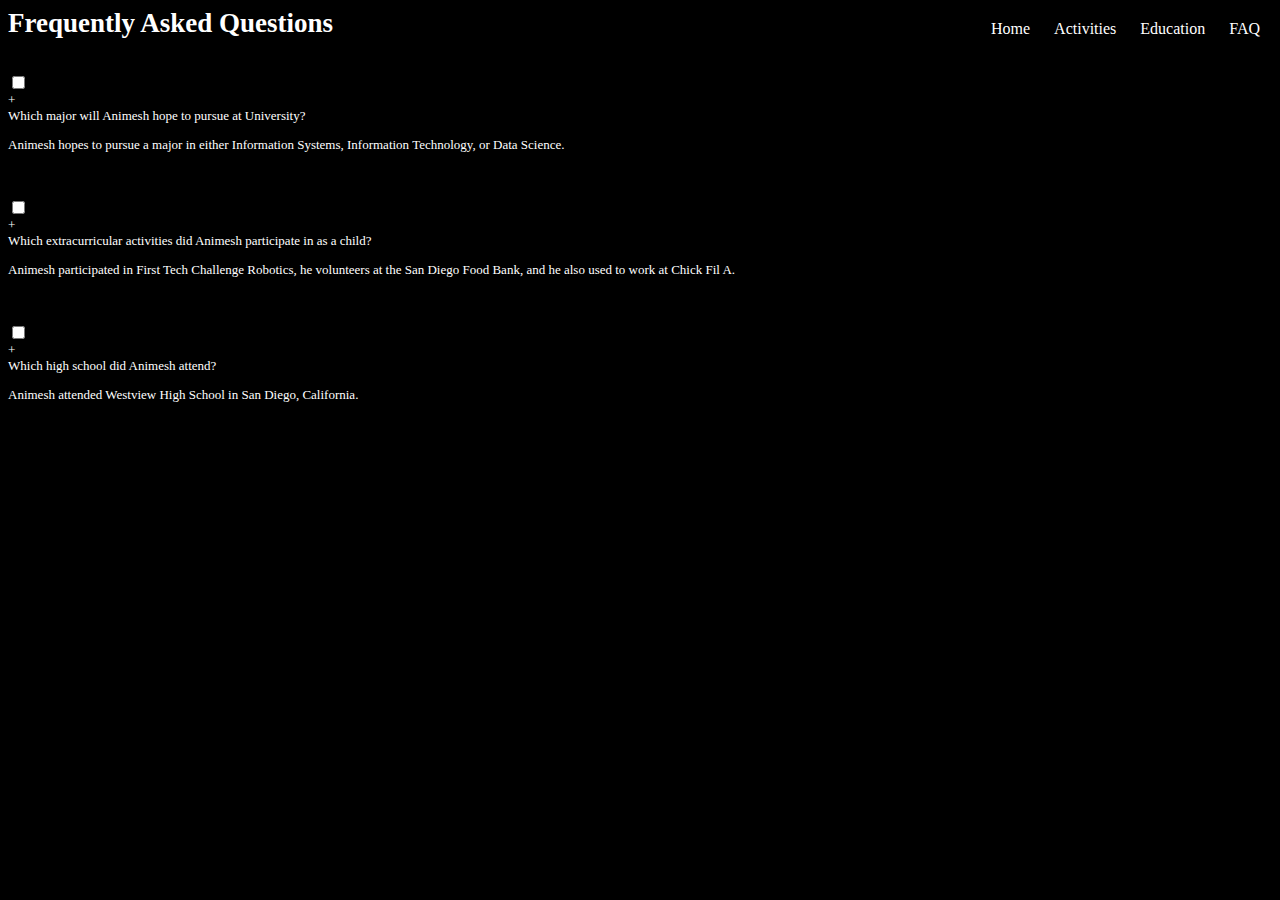
<file: contact.html>
<html lang="en">

<head>
<link rel = "stylesheet" href = "style2.css">
 <meta charset="UTF-8">
  <meta http-equiv="X-UA-Compatible" content="IE=edge">
  <meta name="viewport" content="width=device-width, initial-scale=1.0">
  <title>Animesh's Website</title>
</head>

  
  <body>
     <ul>
    
         
          
             <li><a class = "link" href="contact.html">FAQ</a>
                          <li><a class = "link"  href="education.html">Education</a>
                 <li><a class = "link"  href="activities.html">Activities</a>
            <li><a href="index.html">Home</a>
             
      
    </ul>
    
    <div class="content">
    <h1> Frequently Asked Questions </h1>
    
  
  <br> 
      
      <div>
  <input type="checkbox" id="majorQuestion" name="major"  class="questions">
  <div class="more">+</div>
  <label for="majorQuestion" class="question">
  Which major will Animesh hope to pursue at University?
  </label>
  <div class="answers">
    <p>Animesh hopes to pursue a major in either Information Systems, Information Technology, or Data Science. </p>
    <br>
    
  </div>
        
        <br>
          <div>
  <input type="checkbox" id="extraQuestion" name="extra"  class="questions">
  <div class="more">+</div>
  <label for="extraQuestion" class="question">
Which extracurricular activities did Animesh participate in as a child?
  </label>
  <div class="answers">
    <p>Animesh participated in First Tech Challenge Robotics, he volunteers at the San Diego Food Bank, and he also used to work at Chick Fil A.</p>
    <br>
    
  </div>
      
          <br>
            
               <div>
  <input type="checkbox" id="hsQuestion" name="hs"  class="questions">
  <div class="more">+</div>
  <label for="hsQuestion" class="question">
Which high school did Animesh attend?
  </label>
  <div class="answers">
    <p>Animesh attended Westview High School in San Diego, California.</p>
    <br>
    
  </div>
      
          
          
          
</div>
    
    
  
    
    
    
    
    
  </body>
  
  
  
  
</html>
</file>
<file: style2.css>
h1 {
  text-align: left;
  font-size: 27px;
  font-family: Cambria;
  color: white;
}
body{
  background-color: black
}
li{
  display: inline;
  float: right;
  padding: 7px;
 margin: 5px;
 
}

li a {
  color: white;
  text-decoration: none;
  
}
li a:hover {
  background-color: red;
}

li a:nth-child(even):hover {background-color: white;}

h4{
  margin-left: 40px;
  color: white;
  font-size: 15px;
  
  
}

div{
   color: white;
  text-align: left;
  font-size: 13px;
  list-style-type: circle;
}

h5, h6{
  color: white;
  font-size: 15px;
}
img{
  float: right;
  position: relative;
  top: -700px;
    
}
</file>
